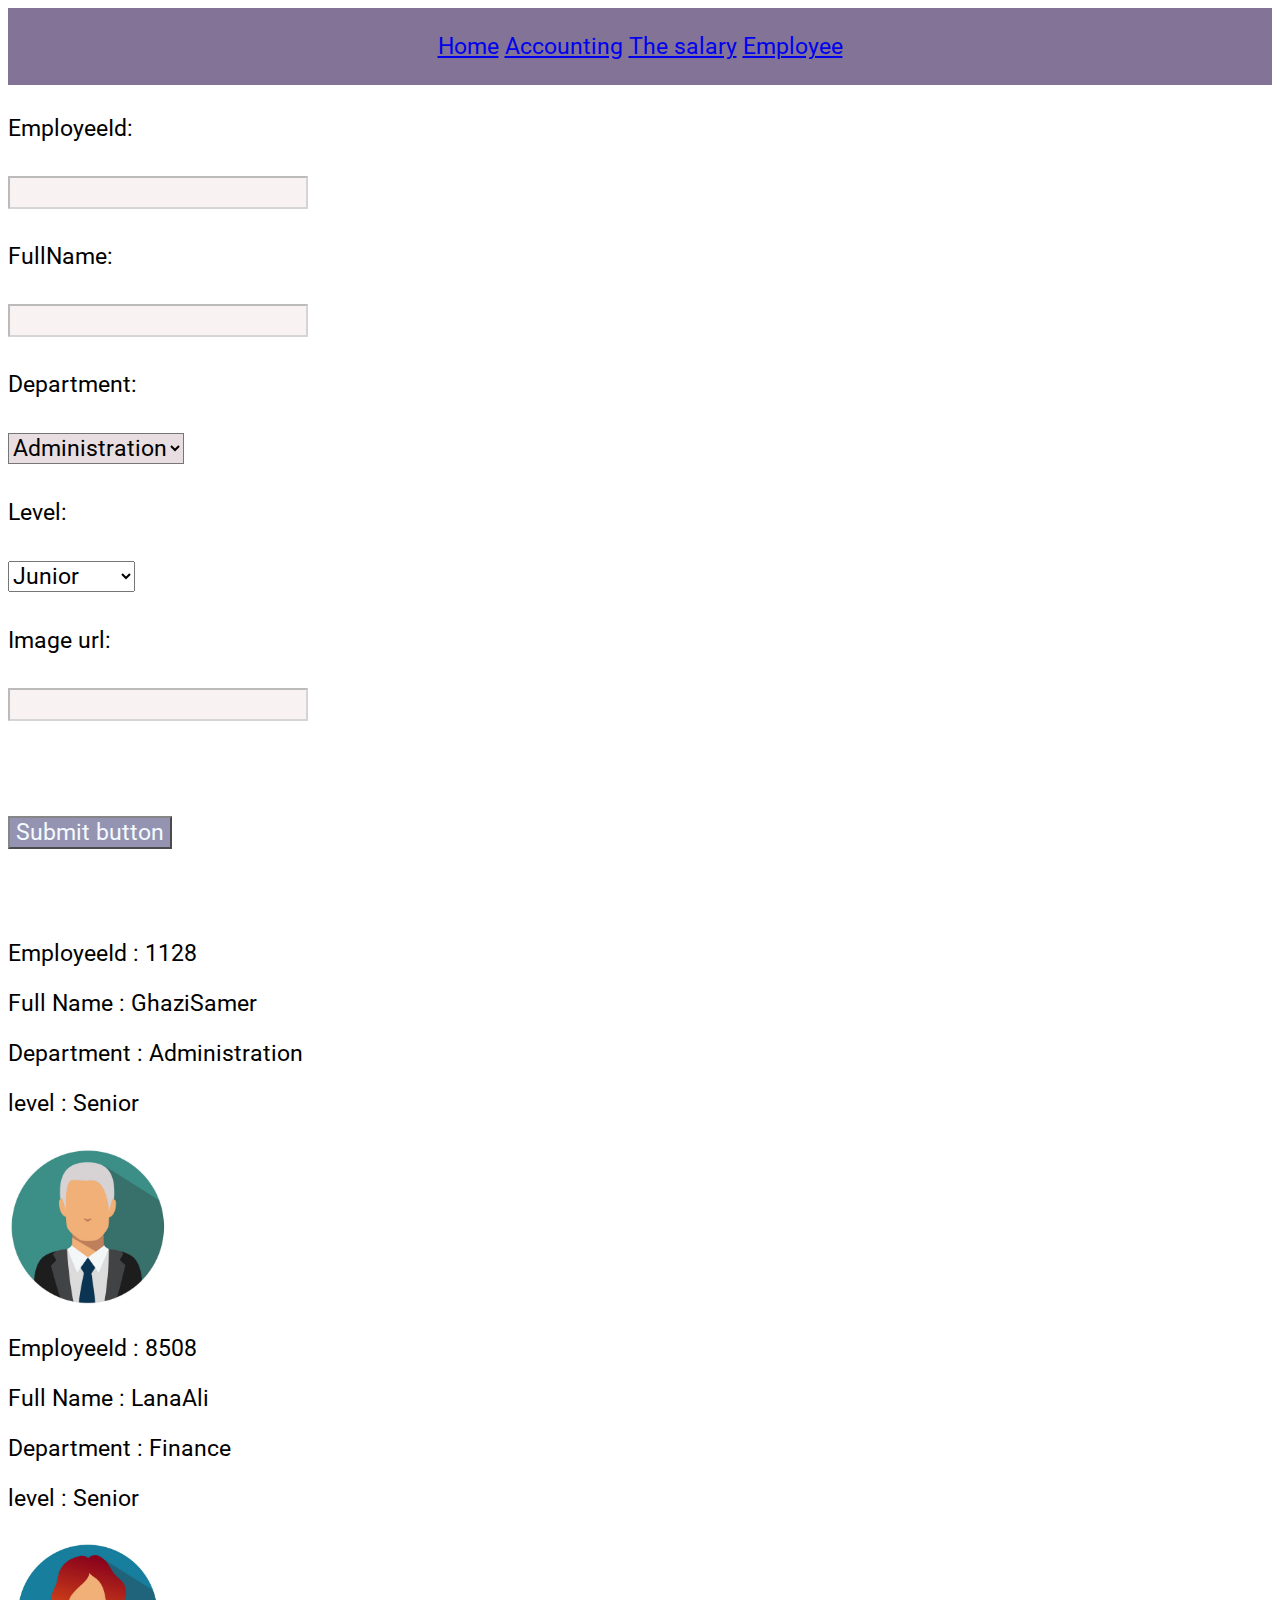
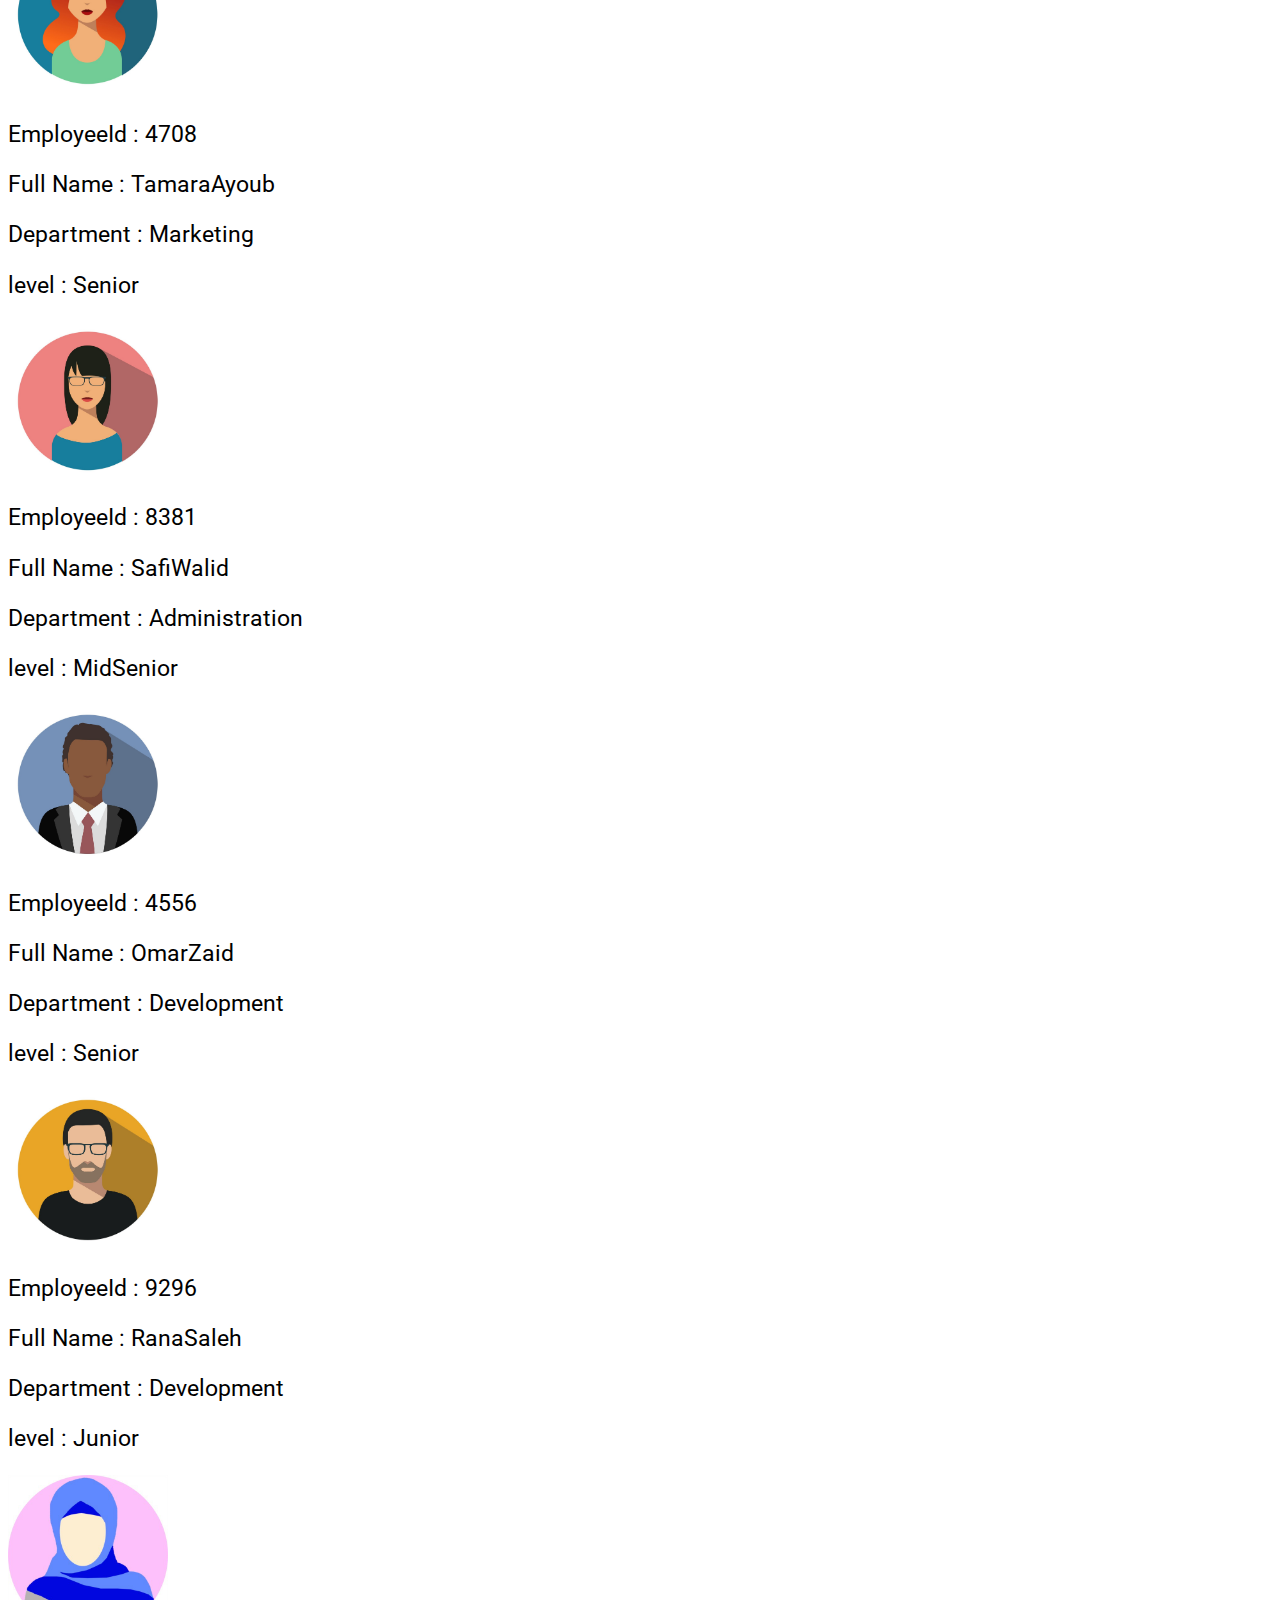
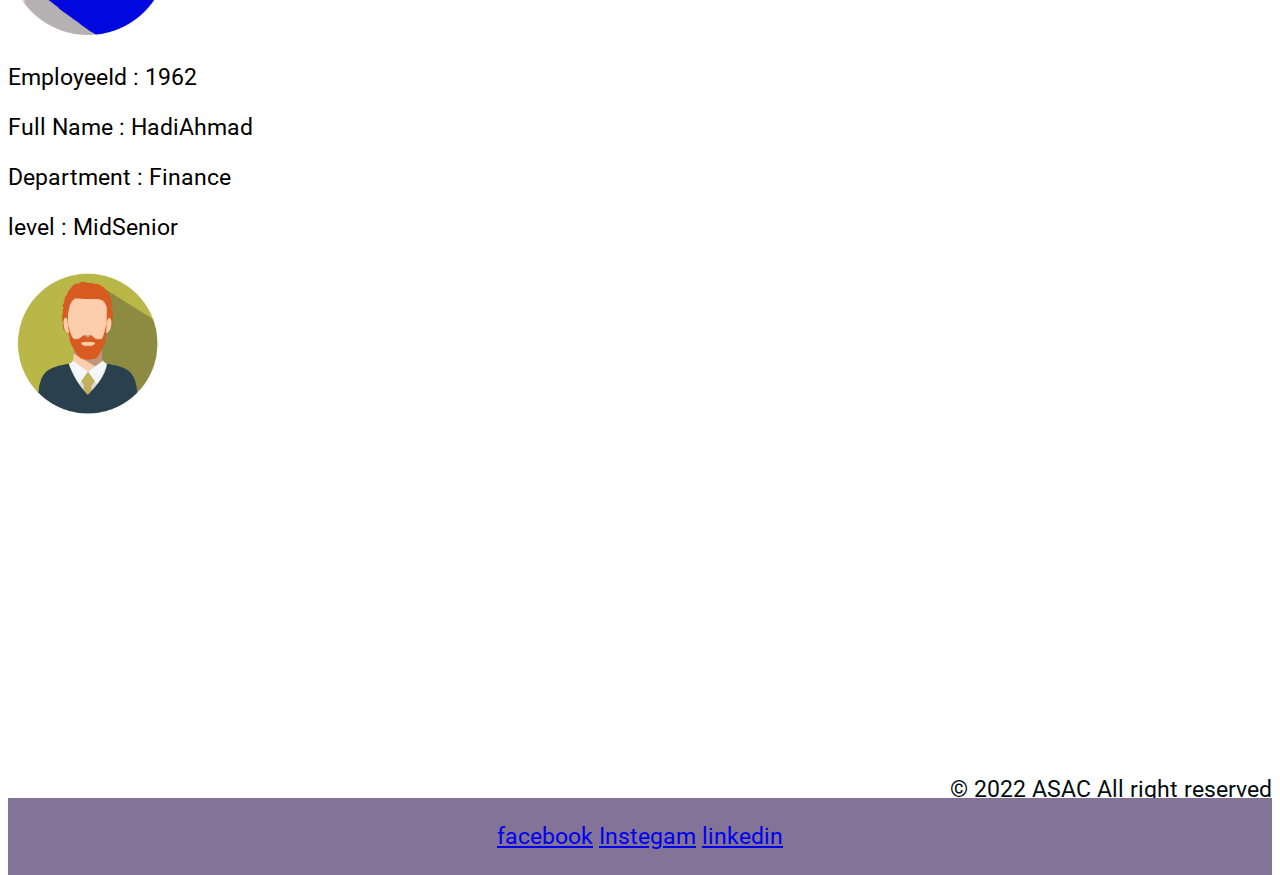
<file: index.html>
<!DOCTYPE html>
<html lang="en">
<head>
    <meta charset="UTF-8">
    <meta http-equiv="X-UA-Compatible" content="IE=edge">
    <meta name="viewport" content="width=device-width, initial-scale=1.0">
    <title>HRmanagement</title>
    <link rel="stylesheet" href="./stying.css">
</head>


<body>
    <header>
        <nav>
        
<div class="navbar">
    <a href="/index.html">Home</a>
    <a href="./index.accounting.html">Accounting</a>
    <a href="./index.accounting.html">The salary</a>
    <a href="./index.accounting.html">Employee</a>


</div>    

        </nav>




    <form id="form" class="form">

        <label for="EmployeeId">EmployeeId:</label><br>
        <input type="text" id="EmployeeId" class="m" name="EmployeeId"><br>

        <label for="FullName">FullName:</label><br>
        <input type="text" id="FullName" class="m" name="FullName"><br>

        <label for="text">Department:</label><br>

        <select name="Department" id="Department" class="ml">
            
<option value="Administration">Administration</option>
<option value="Marketing">Marketing</option>
<option value="Development">Development</option>
<option value="Finance">Finance</option>
        </select><br>

        
        <label for="text">Level:</label><br>

        <select name="Level" id="Level" >

            <option value="Junior">Junior</option>
            <option value="MidSenior
            ">MidSenior</option>
            <option value="Senior">Senior</option>


        </select><br>


        <label for="text">Image url:</label><br>

        <input type="text" id="Image" name="Image" class="m"><br><br>
    <button class="btn">Submit button </button><br><br>


      </form>



<section id="section"></section>

    </header>








    <footer>
        

<p class="copy"> &copy; 2022 ASAC All right reserved   </p>
            
        
    

<div class="social">
    <a href="https://www.facebook.com/">facebook</a>
    <a href="www.instagram.com">Instegam</a>
    <a href="www.linkedin.com">linkedin</a>
    
</div>

        

    
    </footer>
    <script src="./accounting.js"></script>
<script src="./app.js"></script>

<!-- <script src="./index.accounting.html"></script> -->
    




</body>
</html>
</file>
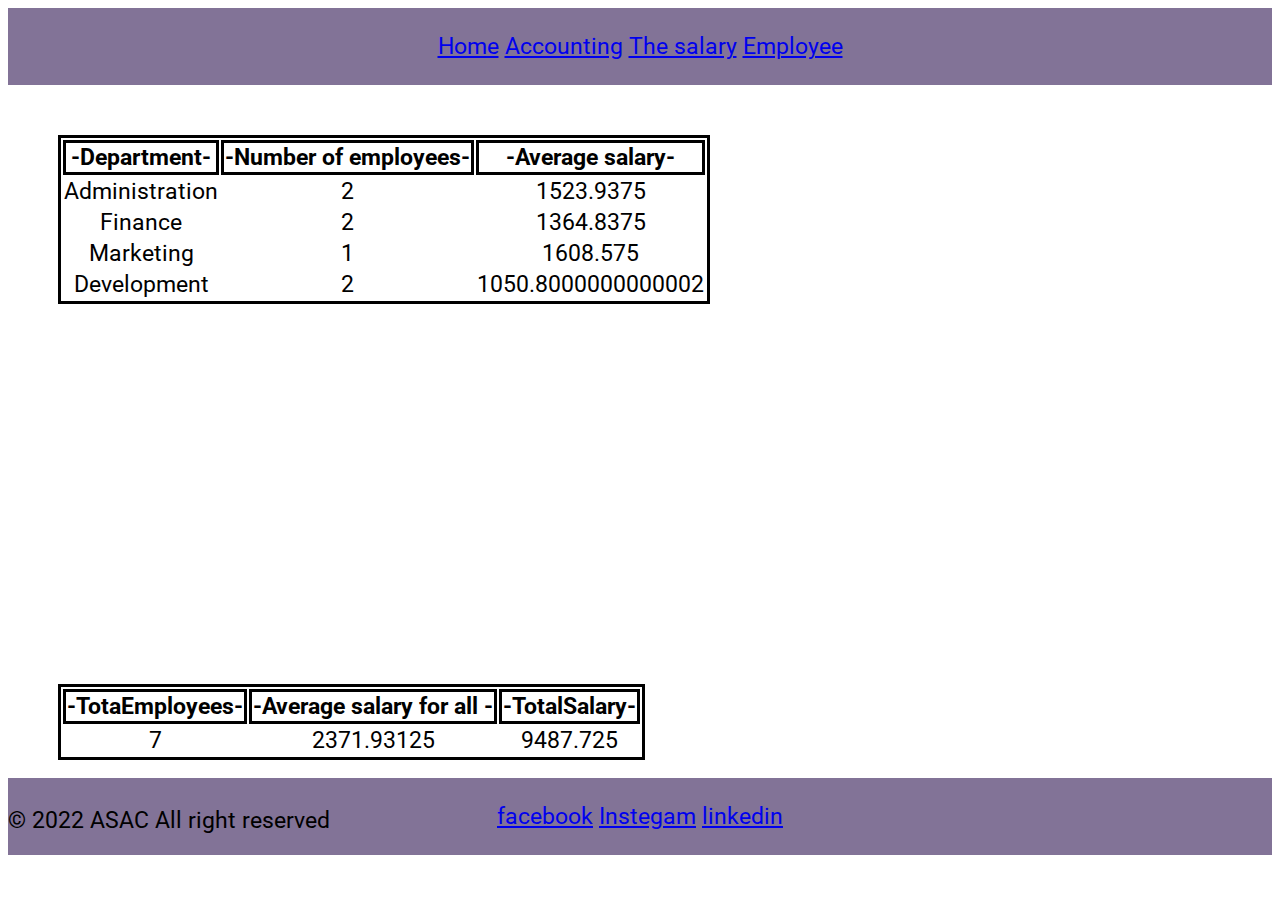
<file: index.accounting.html>
<!DOCTYPE html>
<html lang="en">
<head>
    <meta charset="UTF-8">
    <meta http-equiv="X-UA-Compatible" content="IE=edge">
    <meta name="viewport" content="width=device-width, initial-scale=1.0">
    <title>Document</title>
    <link rel="stylesheet" href="./stying.css">
</head>
<body>
    
    <head>

        <nav class="navbar">
            <a href="/index.html">Home</a>
            <a href="./index.accounting.html">Accounting</a>
            <a href="./index.accounting.html">The salary</a>
            <a href="./index.accounting.html">Employee</a>

    </nav>

<table id="tableId" class="tableId">


</table>





    
    </head>


    <main>


    </main>
    


    <footer>  

<table id="tableID2" class="tableID2"></table>













        <section class="social">
<a href="https://www.facebook.com/">facebook</a>
<a href="www.instagram.com">Instegam</a>
<a href="www.linkedin.com">linkedin</a>

</section>

<div class="copyacc"> &copy; 2022 ASAC All right reserved   </div>

<script src="./accounting.js"></script>
    </footer>
</html>
</file>
<file: stying.css>
@import url('https://fonts.googleapis.com/css2?family=Roboto:wght@300;700&display=swap');
*{
font-size: 1.2rem;
font-family: 'Roboto', sans-serif;

}


/* accounting */



.navbar{

    background-color: #827397;

text-align: center;
padding-top: 25px;
padding-bottom: 25px;
color: rgb(235, 19, 19);

}






.copy{
    color: rgb(2, 12, 16);
position: relative;
top: 17rem;
text-align: right;


}
.social{
    
    background-color:#827397  ;
text-align: center;
padding-top: 25px;
padding-bottom: 25px;
position:relative;
top:15.5rem;


}

.Image{


   background-color: #4D4C7D;
}
.form{
font-size: 55px;


background-color: #f8f2f3 o


    
}
.m{

    background-color: #E9D5DA;
    opacity: 30%;
}
.ml{
    background-color: #e8dde0;

}
.btn{
    color: aliceblue;
    opacity: 70%;
background-color: #686792;

}
.p{

background-color: azure;}




/* the (tableId) it's for the accounting page */
#tableId{

border:3px solid;
margin: 50px;

text-align: center;

}
/* the (tableID2) it's for the accounting page */
.tableID2{
margin: 50px;
    border:3px solid;


  position: relative;
  top: 330px;
  text-align: center;

}

/* the (th) it's for the accounting page */
th {                           
font-size: 1.2rem;
border:3px solid;
margin: 20px;


}

.copyacc{
position: relative;
top: 13rem;


}
</file>
